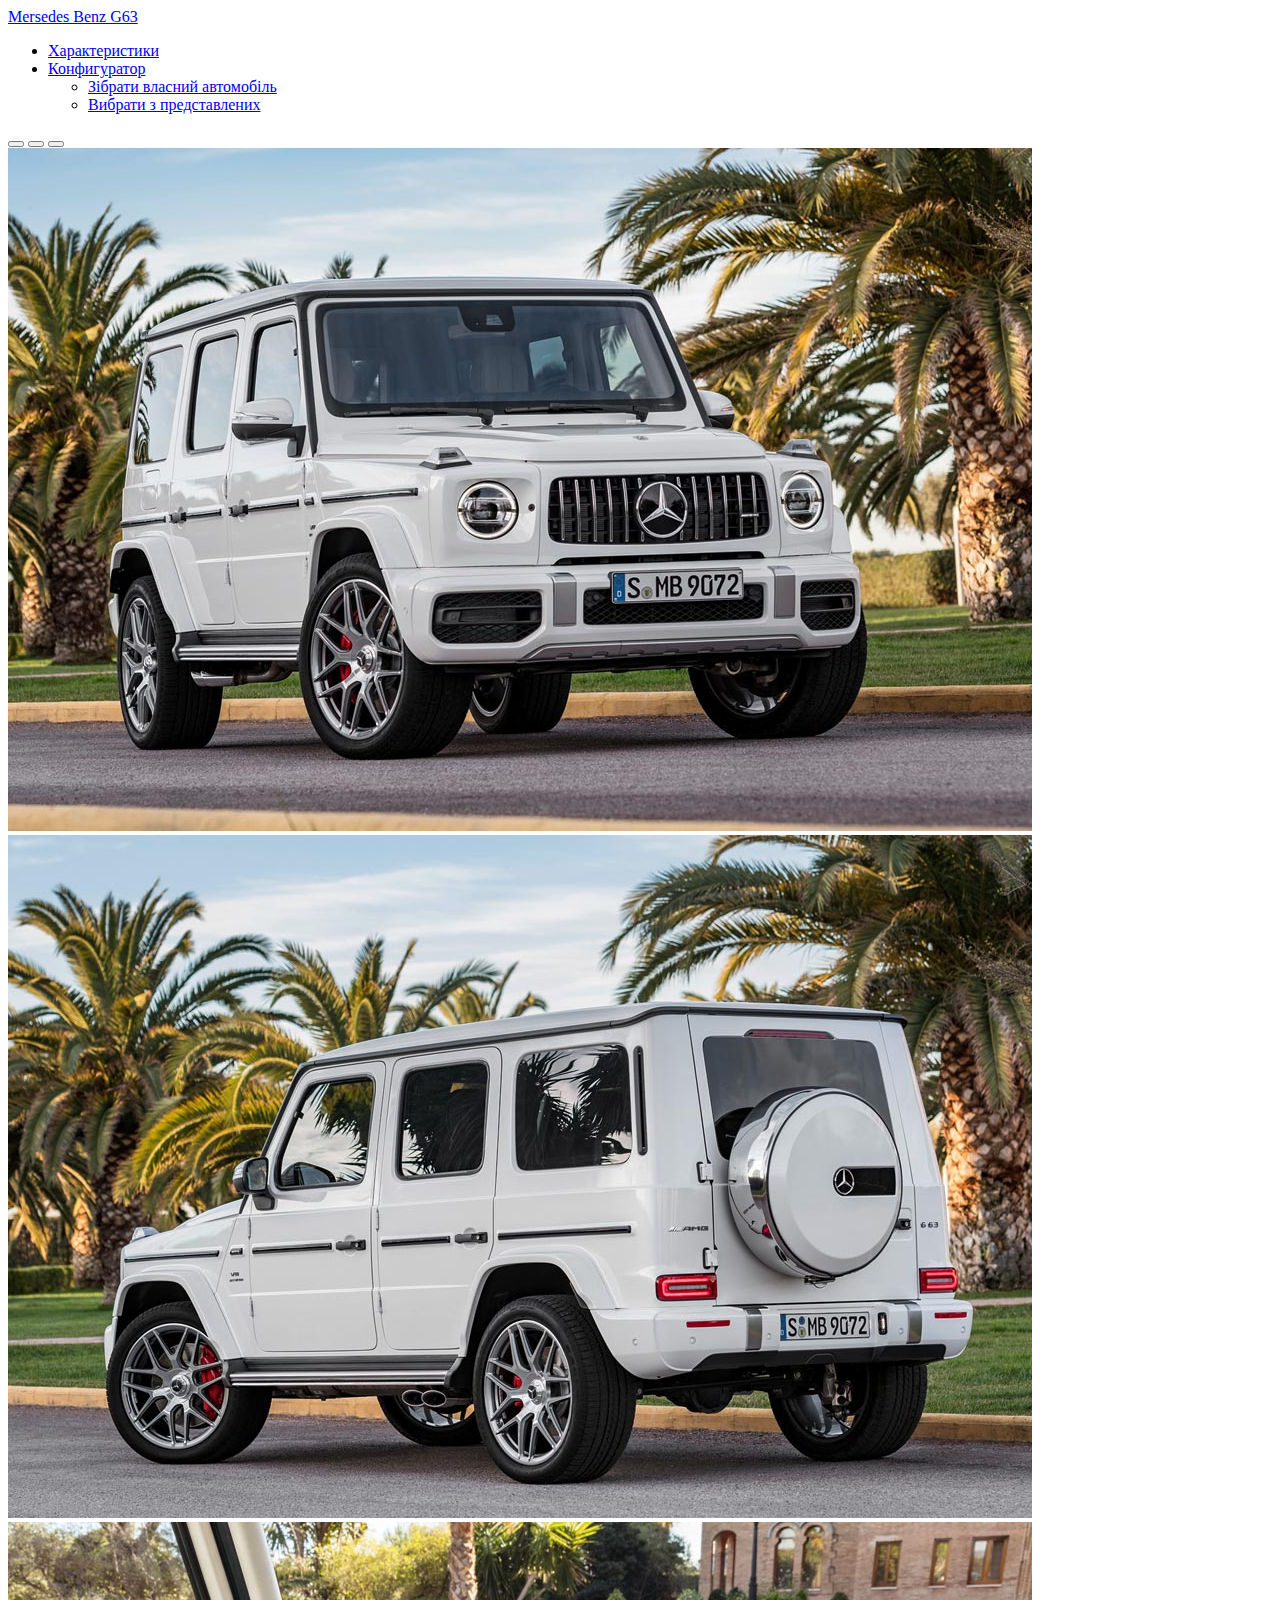
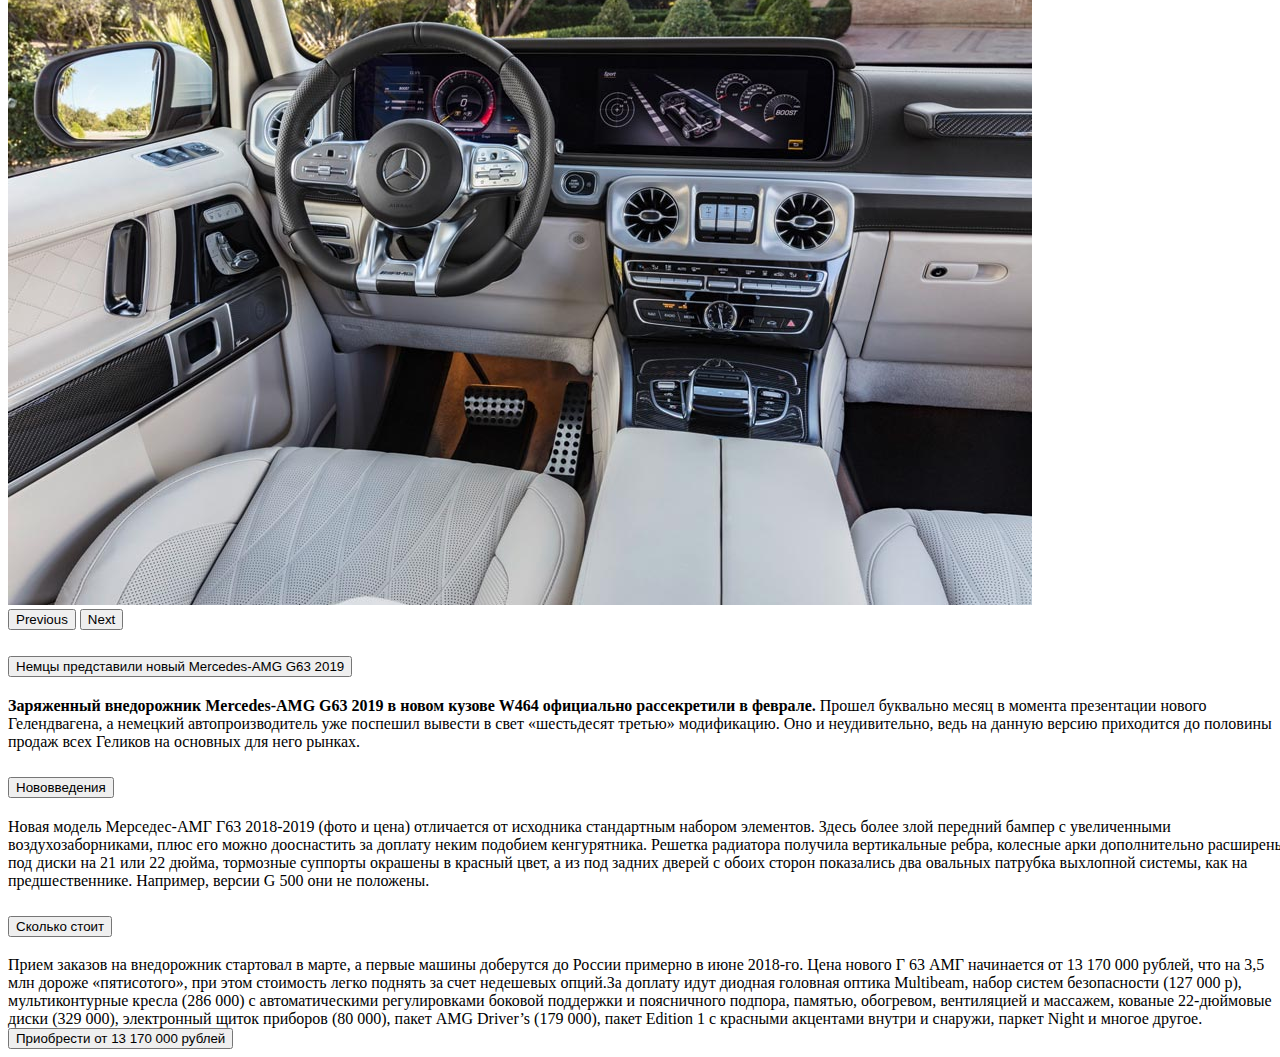
<file: index.html>
<!DOCTYPE html>
<html>
<head>
<link rel="stylesheet" href="style.css"> 
<meta name="viewport" content="width=device-width, initial-scale=1">

<link href="https://cdn.jsdelivr.net/npm/bootstrap@5.0.0/dist/css/bootstrap.min.css" rel="stylesheet" integrity="sha384-wEmeIV1mKuiNpC+IOBjI7aAzPcEZeedi5yW5f2yOq55WWLwNGmvvx4Um1vskeMj0" crossorigin="anonymous">
</head>
<body>
<header>
<nav class="navbar navbar-expand-lg navbar-dark bg-dark">
  <div class="container-fluid">
    <a class="navbar-brand" href="#">Mersedes Benz G63</a>
      
   
    <div class="collapse navbar-collapse" id="navbarSupportedContent">
      <ul class="navbar-nav me-auto mb-2 mb-lg-0">
        <li class="nav-item">
          <a class="nav-link active" aria-current="page" href="#">Характеристики</a>
        </li>
        <li class="nav-item dropdown">
          <a class="nav-link dropdown-toggle" href="#" id="navbarDropdown" role="button" data-bs-toggle="dropdown" aria-expanded="false">
            Конфигуратор
          </a>
          <ul class="dropdown-menu" aria-labelledby="navbarDropdown">
            <li><a class="dropdown-item" href="#">Зібрати власний автомобіль</a></li>
            <li><a class="dropdown-item" href="#">Вибрати з представлених</a></li>
          </ul>
        </li>
      </ul>  
    </div>
  </div>
</nav>
</header>
<section>
<div class="container-fluid px-4">
  <div class="row gx-5">
    <div class="col">
     <div class="p-3 "><div id="carouselExampleIndicators" class="carousel slide" data-bs-ride="carousel">
  <div class="carousel-indicators">
    <button type="button" data-bs-target="#carouselExampleIndicators" data-bs-slide-to="0" class="active" aria-current="true" aria-label="Slide 1"></button>
    <button type="button" data-bs-target="#carouselExampleIndicators" data-bs-slide-to="1" aria-label="Slide 2"></button>
    <button type="button" data-bs-target="#carouselExampleIndicators" data-bs-slide-to="2" aria-label="Slide 3"></button>
  </div>
  <div class="carousel-inner">
    <div class="carousel-item active">
      <img src="11.jpg" class="d-block w-100" alt="G63">
    </div>
    <div class="carousel-item">
      <img src="12.jpg" class="d-block w-100" alt="G63">
    </div>
    <div class="carousel-item">
      <img src="13.jpg" class="d-block w-100" alt="interier">
    </div>
  </div>
  <button class="carousel-control-prev" type="button" data-bs-target="#carouselExampleIndicators" data-bs-slide="prev">
    <span class="carousel-control-prev-icon" aria-hidden="true"></span>
    <span class="visually-hidden">Previous</span>
  </button>
  <button class="carousel-control-next" type="button" data-bs-target="#carouselExampleIndicators" data-bs-slide="next">
    <span class="carousel-control-next-icon" aria-hidden="true"></span>
    <span class="visually-hidden">Next</span>
  </button>
</div></div>
    </div>
    <div class="col">
      <div class="p-3 "><div class="accordion" id="accordionExample">
  <div class="accordion-item">
    <h2 class="accordion-header" id="headingOne">
      <button class="accordion-button" type="button" data-bs-toggle="collapse" data-bs-target="#collapseOne" aria-expanded="true" aria-controls="collapseOne">
       Немцы представили новый Mercedes-AMG G63 2019
      </button>
    </h2>
    <div id="collapseOne" class="accordion-collapse collapse show" aria-labelledby="headingOne" data-bs-parent="#accordionExample">
      <div class="accordion-body">
        <strong>Заряженный внедорожник Mercedes-AMG G63 2019 в новом кузове W464 официально рассекретили в феврале.</strong> Прошел буквально месяц в момента презентации нового Гелендвагена, а немецкий автопроизводитель уже поспешил вывести в свет «шестьдесят третью» модификацию. Оно и неудивительно, ведь на данную версию приходится до половины продаж всех Геликов на основных для него рынках.
      </div>
    </div>
  </div>
  <div class="accordion-item">
    <h2 class="accordion-header" id="headingTwo">
      <button class="accordion-button collapsed" type="button" data-bs-toggle="collapse" data-bs-target="#collapseTwo" aria-expanded="false" aria-controls="collapseTwo">
        Нововведения
      </button>
    </h2>
    <div id="collapseTwo" class="accordion-collapse collapse" aria-labelledby="headingTwo" data-bs-parent="#accordionExample">
      <div class="accordion-body">
        <strong></strong> Новая модель Мерседес-АМГ Г63 2018-2019 (фото и цена) отличается от исходника стандартным набором элементов. Здесь более злой передний бампер с увеличенными воздухозаборниками, плюс его можно дооснастить за доплату неким подобием кенгурятника. Решетка радиатора получила вертикальные ребра, колесные арки дополнительно расширены под диски на 21 или 22 дюйма, тормозные суппорты окрашены в красный цвет, а из под задних дверей с обоих сторон показались два овальных патрубка выхлопной системы, как на предшественнике. Например, версии G 500 они не положены.

      </div>
    </div>
  </div>
  <div class="accordion-item">
    <h2 class="accordion-header" id="headingThree">
      <button class="accordion-button collapsed" type="button" data-bs-toggle="collapse" data-bs-target="#collapseThree" aria-expanded="false" aria-controls="collapseThree">
        Сколько стоит
      </button>
    </h2>
    <div id="collapseThree" class="accordion-collapse collapse" aria-labelledby="headingThree" data-bs-parent="#accordionExample">
      <div class="accordion-body">
        <strong></strong> Прием заказов на внедорожник стартовал в марте, а первые машины доберутся до России примерно в июне 2018-го. Цена нового Г 63 АМГ начинается от 13 170 000 рублей, что на 3,5 млн дороже «пятисотого», при этом стоимость легко поднять за счет недешевых опций.За доплату идут диодная головная оптика Multibeam, набор систем безопасности (127 000 р), мультиконтурные кресла (286 000) с автоматическими регулировками боковой поддержки и поясничного подпора, памятью, обогревом, вентиляцией и массажем, кованые 22-дюймовые диски (329 000), электронный щиток приборов (80 000), пакет AMG Driver’s (179 000), пакет Edition 1 с красными акцентами внутри и снаружи, паркет Night и многое другое.

      </div>
    </div>
  </div>
</div>
</div>
    </div>
  </div>
</div>
</section>
<section>
<div class="d-grid gap-2">
  <button class="btn btn-outline-dark" type="button">Приобрести от 13 170 000 рублей</button>
</div>
</section>

<script src="https://cdn.jsdelivr.net/npm/@popperjs/core@2.9.2/dist/umd/popper.min.js" integrity="sha384-IQsoLXl5PILFhosVNubq5LC7Qb9DXgDA9i+tQ8Zj3iwWAwPtgFTxbJ8NT4GN1R8p" crossorigin="anonymous"></script>
<script src="https://cdn.jsdelivr.net/npm/bootstrap@5.0.0/dist/js/bootstrap.min.js" integrity="sha384-lpyLfhYuitXl2zRZ5Bn2fqnhNAKOAaM/0Kr9laMspuaMiZfGmfwRNFh8HlMy49eQ" crossorigin="anonymous"></script>
</body>
</html>
</file>
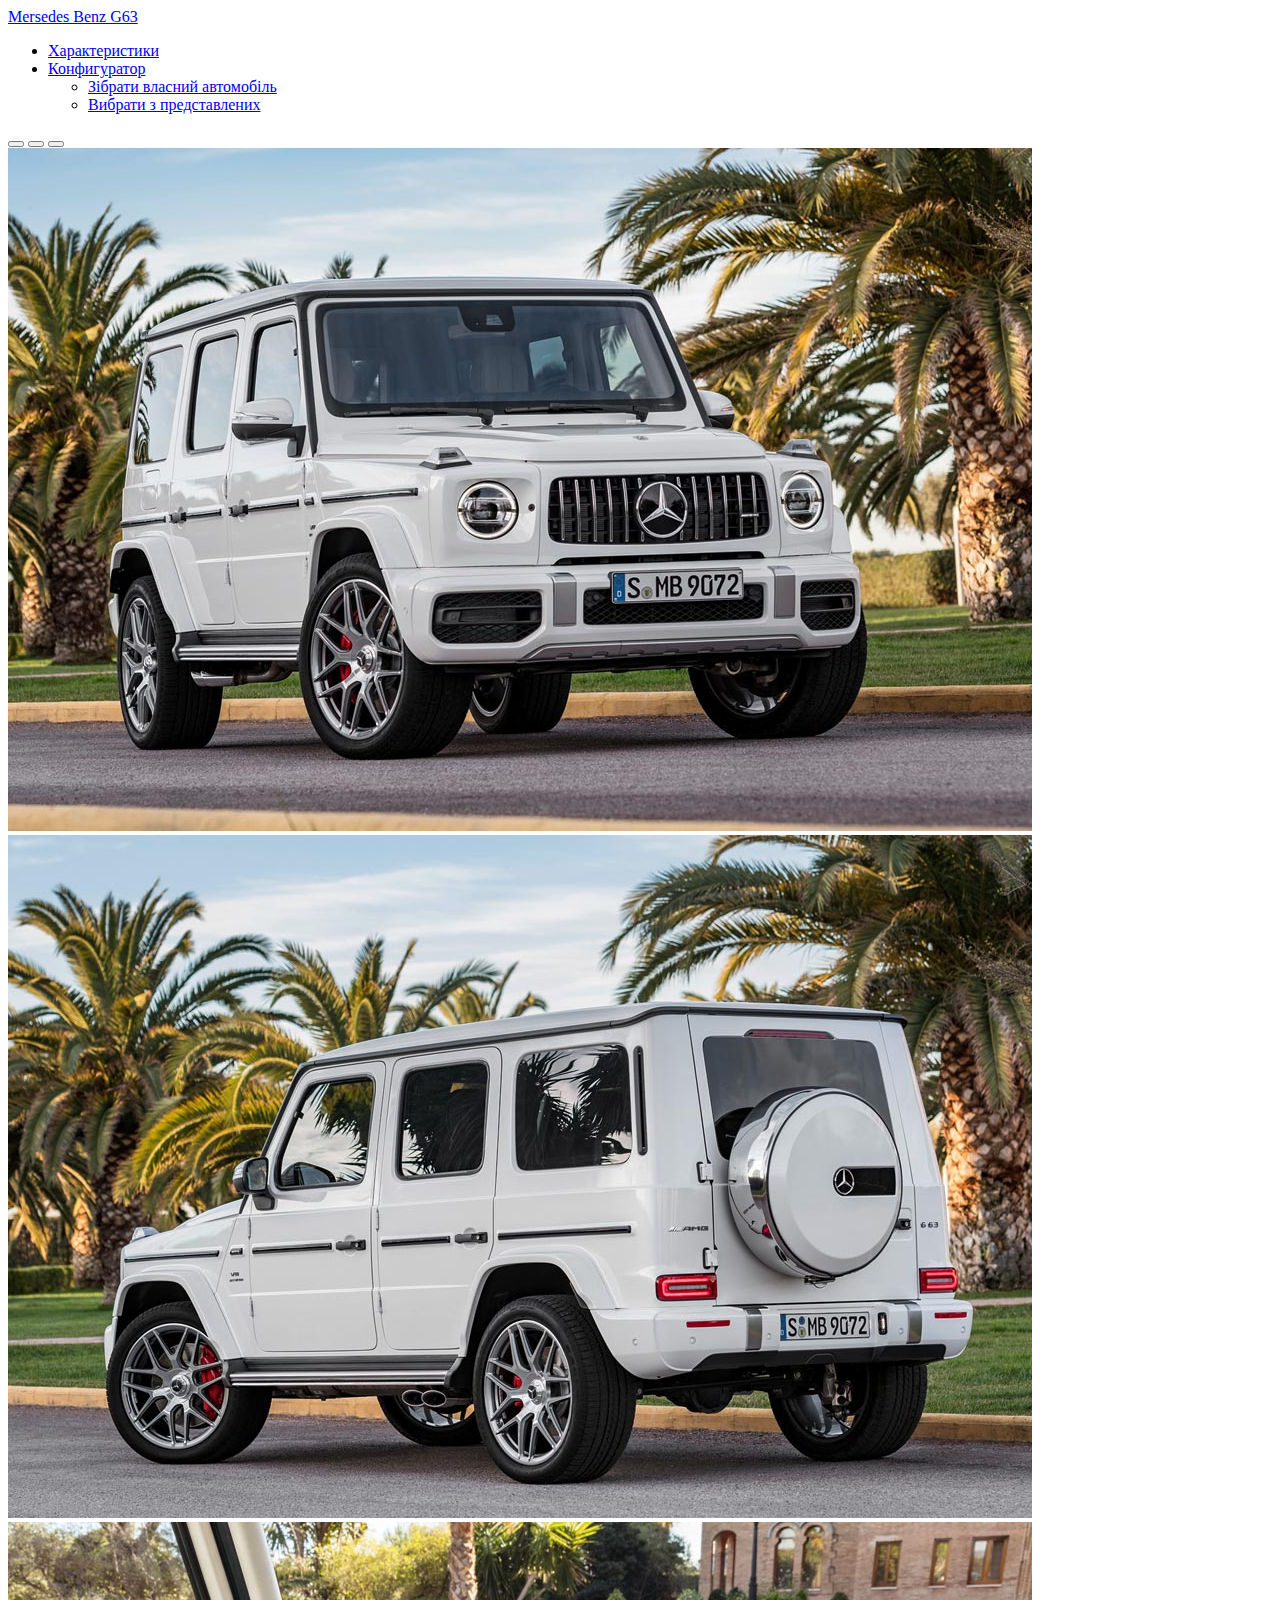
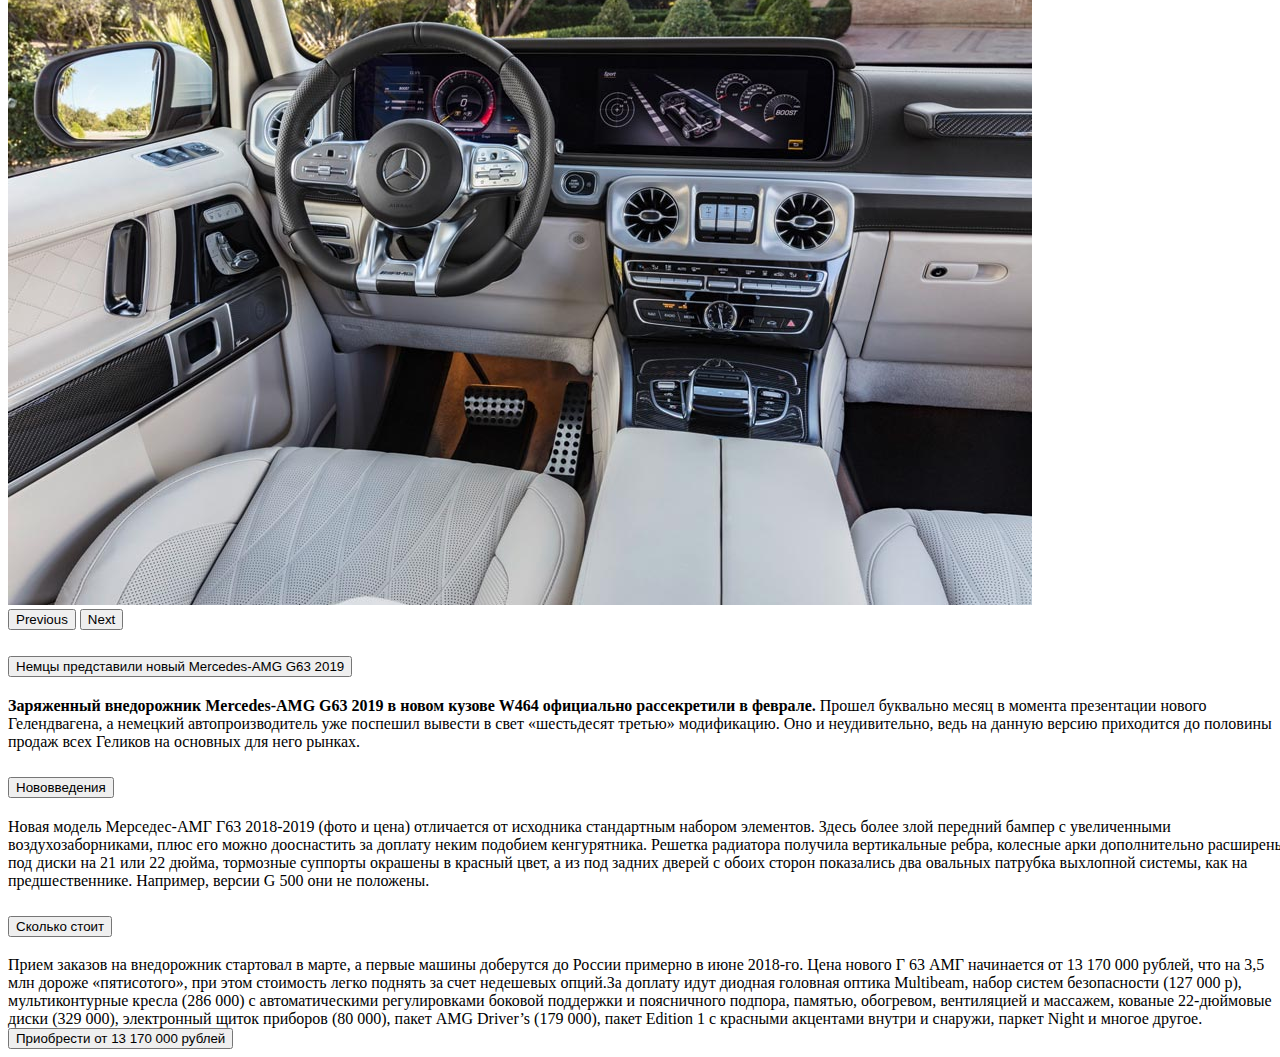
<file: DZ Backgrondhtml.html>
<!DOCTYPE html>
<html>
<head>
<link rel="stylesheet" href="style.css"> 
<meta name="viewport" content="width=device-width, initial-scale=1">

<link href="https://cdn.jsdelivr.net/npm/bootstrap@5.0.0/dist/css/bootstrap.min.css" rel="stylesheet" integrity="sha384-wEmeIV1mKuiNpC+IOBjI7aAzPcEZeedi5yW5f2yOq55WWLwNGmvvx4Um1vskeMj0" crossorigin="anonymous">
</head>
<body>
<header>
<nav class="navbar navbar-expand-lg navbar-dark bg-dark">
  <div class="container-fluid">
    <a class="navbar-brand" href="#">Mersedes Benz G63</a>
      
   
    <div class="collapse navbar-collapse" id="navbarSupportedContent">
      <ul class="navbar-nav me-auto mb-2 mb-lg-0">
        <li class="nav-item">
          <a class="nav-link active" aria-current="page" href="#">Характеристики</a>
        </li>
        <li class="nav-item dropdown">
          <a class="nav-link dropdown-toggle" href="#" id="navbarDropdown" role="button" data-bs-toggle="dropdown" aria-expanded="false">
            Конфигуратор
          </a>
          <ul class="dropdown-menu" aria-labelledby="navbarDropdown">
            <li><a class="dropdown-item" href="#">Зібрати власний автомобіль</a></li>
            <li><a class="dropdown-item" href="#">Вибрати з представлених</a></li>
          </ul>
        </li>
      </ul>  
    </div>
  </div>
</nav>
</header>
<section>
<div class="container-fluid px-4">
  <div class="row gx-5">
    <div class="col">
     <div class="p-3 "><div id="carouselExampleIndicators" class="carousel slide" data-bs-ride="carousel">
  <div class="carousel-indicators">
    <button type="button" data-bs-target="#carouselExampleIndicators" data-bs-slide-to="0" class="active" aria-current="true" aria-label="Slide 1"></button>
    <button type="button" data-bs-target="#carouselExampleIndicators" data-bs-slide-to="1" aria-label="Slide 2"></button>
    <button type="button" data-bs-target="#carouselExampleIndicators" data-bs-slide-to="2" aria-label="Slide 3"></button>
  </div>
  <div class="carousel-inner">
    <div class="carousel-item active">
      <img src="11.jpg" class="d-block w-100" alt="G63">
    </div>
    <div class="carousel-item">
      <img src="12.jpg" class="d-block w-100" alt="G63">
    </div>
    <div class="carousel-item">
      <img src="13.jpg" class="d-block w-100" alt="interier">
    </div>
  </div>
  <button class="carousel-control-prev" type="button" data-bs-target="#carouselExampleIndicators" data-bs-slide="prev">
    <span class="carousel-control-prev-icon" aria-hidden="true"></span>
    <span class="visually-hidden">Previous</span>
  </button>
  <button class="carousel-control-next" type="button" data-bs-target="#carouselExampleIndicators" data-bs-slide="next">
    <span class="carousel-control-next-icon" aria-hidden="true"></span>
    <span class="visually-hidden">Next</span>
  </button>
</div></div>
    </div>
    <div class="col">
      <div class="p-3 "><div class="accordion" id="accordionExample">
  <div class="accordion-item">
    <h2 class="accordion-header" id="headingOne">
      <button class="accordion-button" type="button" data-bs-toggle="collapse" data-bs-target="#collapseOne" aria-expanded="true" aria-controls="collapseOne">
       Немцы представили новый Mercedes-AMG G63 2019
      </button>
    </h2>
    <div id="collapseOne" class="accordion-collapse collapse show" aria-labelledby="headingOne" data-bs-parent="#accordionExample">
      <div class="accordion-body">
        <strong>Заряженный внедорожник Mercedes-AMG G63 2019 в новом кузове W464 официально рассекретили в феврале.</strong> Прошел буквально месяц в момента презентации нового Гелендвагена, а немецкий автопроизводитель уже поспешил вывести в свет «шестьдесят третью» модификацию. Оно и неудивительно, ведь на данную версию приходится до половины продаж всех Геликов на основных для него рынках.
      </div>
    </div>
  </div>
  <div class="accordion-item">
    <h2 class="accordion-header" id="headingTwo">
      <button class="accordion-button collapsed" type="button" data-bs-toggle="collapse" data-bs-target="#collapseTwo" aria-expanded="false" aria-controls="collapseTwo">
        Нововведения
      </button>
    </h2>
    <div id="collapseTwo" class="accordion-collapse collapse" aria-labelledby="headingTwo" data-bs-parent="#accordionExample">
      <div class="accordion-body">
        <strong></strong> Новая модель Мерседес-АМГ Г63 2018-2019 (фото и цена) отличается от исходника стандартным набором элементов. Здесь более злой передний бампер с увеличенными воздухозаборниками, плюс его можно дооснастить за доплату неким подобием кенгурятника. Решетка радиатора получила вертикальные ребра, колесные арки дополнительно расширены под диски на 21 или 22 дюйма, тормозные суппорты окрашены в красный цвет, а из под задних дверей с обоих сторон показались два овальных патрубка выхлопной системы, как на предшественнике. Например, версии G 500 они не положены.

      </div>
    </div>
  </div>
  <div class="accordion-item">
    <h2 class="accordion-header" id="headingThree">
      <button class="accordion-button collapsed" type="button" data-bs-toggle="collapse" data-bs-target="#collapseThree" aria-expanded="false" aria-controls="collapseThree">
        Сколько стоит
      </button>
    </h2>
    <div id="collapseThree" class="accordion-collapse collapse" aria-labelledby="headingThree" data-bs-parent="#accordionExample">
      <div class="accordion-body">
        <strong></strong> Прием заказов на внедорожник стартовал в марте, а первые машины доберутся до России примерно в июне 2018-го. Цена нового Г 63 АМГ начинается от 13 170 000 рублей, что на 3,5 млн дороже «пятисотого», при этом стоимость легко поднять за счет недешевых опций.За доплату идут диодная головная оптика Multibeam, набор систем безопасности (127 000 р), мультиконтурные кресла (286 000) с автоматическими регулировками боковой поддержки и поясничного подпора, памятью, обогревом, вентиляцией и массажем, кованые 22-дюймовые диски (329 000), электронный щиток приборов (80 000), пакет AMG Driver’s (179 000), пакет Edition 1 с красными акцентами внутри и снаружи, паркет Night и многое другое.

      </div>
    </div>
  </div>
</div>
</div>
    </div>
  </div>
</div>
</section>
<section>
<div class="d-grid gap-2">
  <button class="btn btn-outline-dark" type="button">Приобрести от 13 170 000 рублей</button>
</div>
</section>

<script src="https://cdn.jsdelivr.net/npm/@popperjs/core@2.9.2/dist/umd/popper.min.js" integrity="sha384-IQsoLXl5PILFhosVNubq5LC7Qb9DXgDA9i+tQ8Zj3iwWAwPtgFTxbJ8NT4GN1R8p" crossorigin="anonymous"></script>
<script src="https://cdn.jsdelivr.net/npm/bootstrap@5.0.0/dist/js/bootstrap.min.js" integrity="sha384-lpyLfhYuitXl2zRZ5Bn2fqnhNAKOAaM/0Kr9laMspuaMiZfGmfwRNFh8HlMy49eQ" crossorigin="anonymous"></script>
</body>
</html>
</file>
<file: style.css>
body{
	width:100%;
	height:100%;
}
</file>
